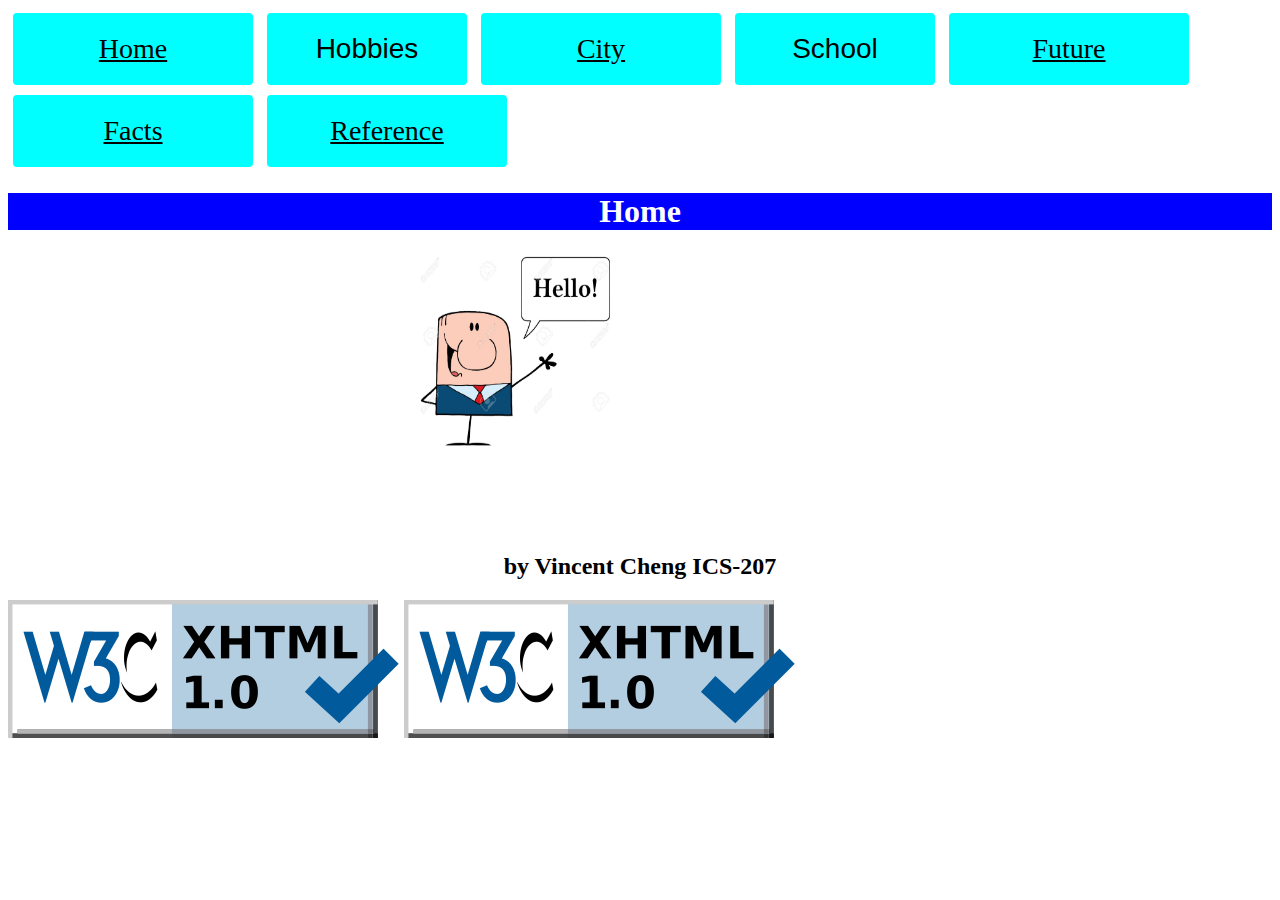
<file: index.html>
<!DOCTYPE html>
	<html>
		<head>
			<meta charset="UTF-8">
			<title>Home</title>
			<link rel="stylesheet" href="stylesheet.css">
		</head>
		<body>

			<a href="index.html" class="button1">Home</a>
			<div class="dropdown">
			  <button class="button1">Hobbies</button>
			  <div class="dropdown-content">
				<a href="sports.html">Sports</a>
				<a href="gaming.html">Gaming</a>
				<a href="skiing.html">Skiing</a>
			  </div>
			</div>
			<a href="city.html" class="button1">City</a>
			<div class="dropdown">
				<button class="button1">School</button>
				<div class="dropdown-content">
					<a href="elementary.html">Elementary</a>
					<a href="middle.html">Middle School</a>
					<a href="high.html">Highschool</a>
				</div>
			</div>
			<a href="furture.html" class="button1">Future</a>
			<a href="facts.html" class="button1">Facts</a>
			<a href="reference.html" class="button1">Reference</a>
			<h1 style="color:white">Home</h1>
			<div id="cf" style="vertical-align:middle">
			  <img class="bottom" height="200" width="200" src="images/homewave.jpg" alt="wave1"/>
			  <img class="top" height="200" width="200" src="images/homewave2.jpg" alt="wave2"/>
			</div>	
			<h2 style="text-align: center">by Vincent Cheng ICS-207</h2>
			<a href="https://validator.w3.org/nu/?doc=https%3A%2F%2Fvincybincy.github.io%2Fhome%2Findex.html"><img src="images/validator.png" alt="html validator"/></a>
			<a href="https://jigsaw.w3.org/css-validator/validator?uri=https://Vincybincy.github.io/home/stylesheet.css"><img src="images/validator.png" alt="css validator"/></a>
		</body>
	</html>
</file>
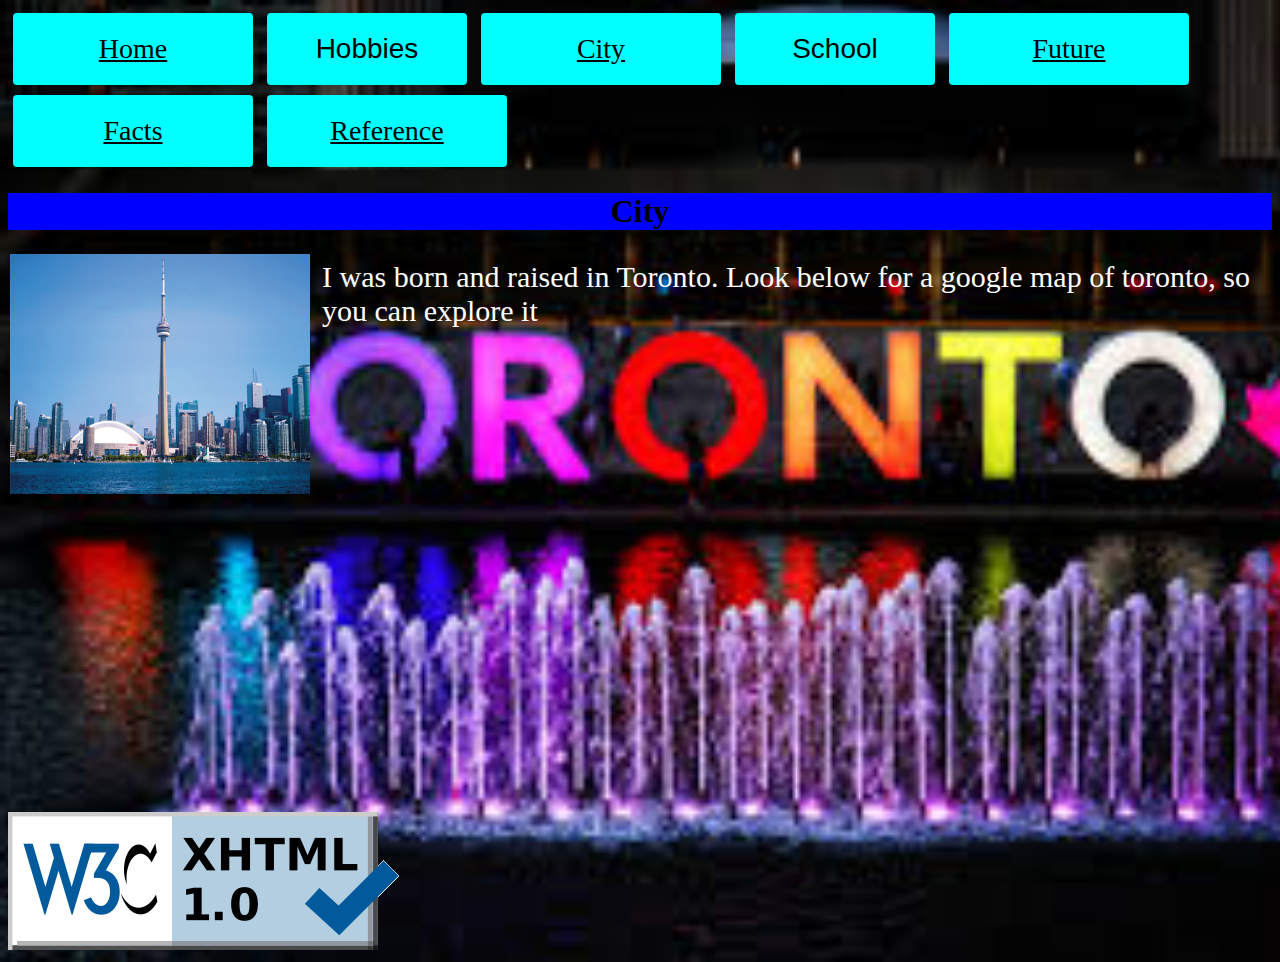
<file: city.html>
<!DOCTYPE html>
	<html>
		<head>
			<meta charset="UTF-8">
			<title>City</title>
			<link rel="stylesheet" href="stylesheet.css">
		</head>
		<body class="citybackground">

			<a href="index.html" class="button1">Home</a>
			<div class="dropdown">
			  <button class="button1">Hobbies</button>
			  <div class="dropdown-content">
				<a href="sports.html">Sports</a>
				<a href="gaming.html">Gaming</a>
				<a href="skiing.html">Skiing</a>
			  </div>
			</div>
			<a href="city.html" class="button1">City</a>
			<div class="dropdown">
				<button class="button1">School</button>
				<div class="dropdown-content">
					<a href="elementary.html">Elementary</a>
					<a href="middle.html">Middle School</a>
					<a href="high.html">Highschool</a>
				</div>
			</div>
			<a href="furture.html" class="button1">Future</a>
			<a href="facts.html" class="button1">Facts</a>
			<a href="reference.html" class="button1">Reference</a>
			<h1>City</h1>
			<img src="images/cityimg.jpg" width="300" height="240" class="float-img" alt="city">
			<p style="color:white">I was born and raised in Toronto. Look below for a google map of toronto, so you can explore it</p>
			<iframe src="https://www.google.com/maps/embed?pb=!1m18!1m12!1m3!1d184551.80858400642!2d-79.51814071709619!3d43.71840381079431!2m3!1f0!2f0!3f0!3m2!1i1024!2i768!4f13.1!3m3!1m2!1s0x89d4cb90d7c63ba5%3A0x323555502ab4c477!2sToronto%2C%20ON!5e0!3m2!1sen!2sca!4v1605562273151!5m2!1sen!2sca" width="600" height="450" style="border:0;" allowfullscreen="" aria-hidden="false" tabindex="0"></iframe>
			<a href="https://validator.w3.org/nu/?doc=https%3A%2F%2Fvincybincy.github.io%2Fhome%2Fcity.html"><img src="images/validator.png" alt="html validator"/></a>
		</body>
	</html>
</file>
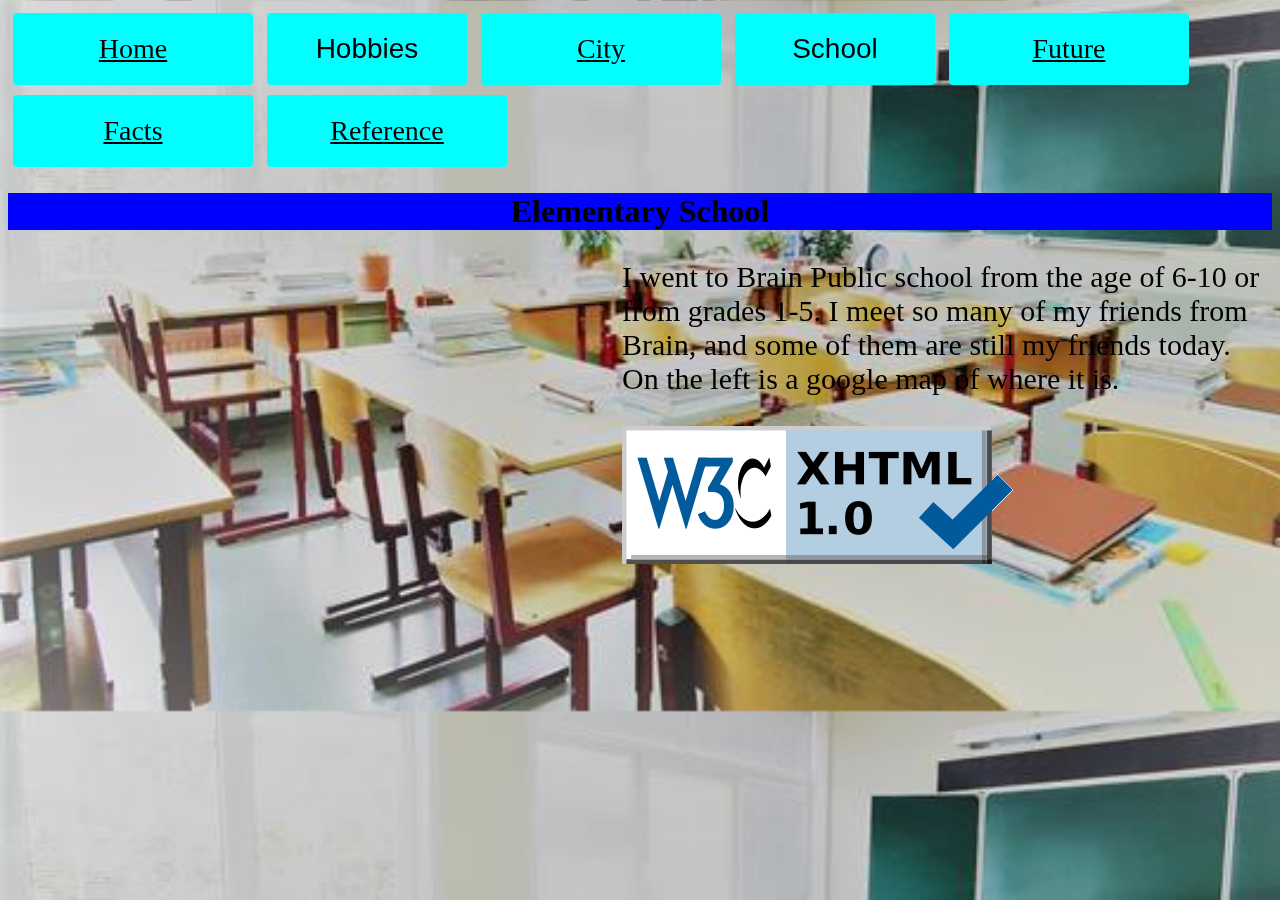
<file: elementary.html>
<!DOCTYPE html>
	<html>
		<head>
			<meta charset="UTF-8">
			<title>Elementary</title>
			<link rel="stylesheet" href="stylesheet.css">
		</head>
		<body class="schoolbackground">

			<a href="index.html" class="button1">Home</a>
			<div class="dropdown">
			  <button class="button1">Hobbies</button>
			  <div class="dropdown-content">
				<a href="sports.html">Sports</a>
				<a href="gaming.html">Gaming</a>
				<a href="skiing.html">Skiing</a>
			  </div>
			</div>
			<a href="city.html" class="button1">City</a>
			<div class="dropdown">
				<button class="button1">School</button>
				<div class="dropdown-content">
					<a href="elementary.html">Elementary</a>
					<a href="middle.html">Middle School</a>
					<a href="high.html">Highschool</a>
				</div>
			</div>
			<a href="furture.html" class="button1">Future</a>
			<a href="facts.html" class="button1">Facts</a>
			<a href="reference.html" class="button1">Reference</a>
			<h1>Elementary School</h1>
			<iframe src="https://www.google.com/maps/embed?pb=!1m18!1m12!1m3!1d2880.5445719924182!2d-79.33395268427394!3d43.78231185208979!2m3!1f0!2f0!3f0!3m2!1i1024!2i768!4f13.1!3m3!1m2!1s0x89d4d25683c67377%3A0xf20a869d3bc7e955!2sBrian%20Public%20School!5e0!3m2!1sen!2sca!4v1605562495169!5m2!1sen!2sca" class="float-img" width="600" height="450" style="border:0;" allowfullscreen="" aria-hidden="false" tabindex="0"></iframe>
			<p>I went to Brain Public school from the age of 6-10 or from grades 1-5. I meet so many of my friends
			from Brain, and some of them are still my friends today. On the left is a google map of where it is.</p>
			<a href="https://validator.w3.org/nu/?doc=https%3A%2F%2Fvincybincy.github.io%2Fhome%2Felementary.html"><img src="images/validator.png" alt="html validator"/></a>
		</body>
	</html>
</file>
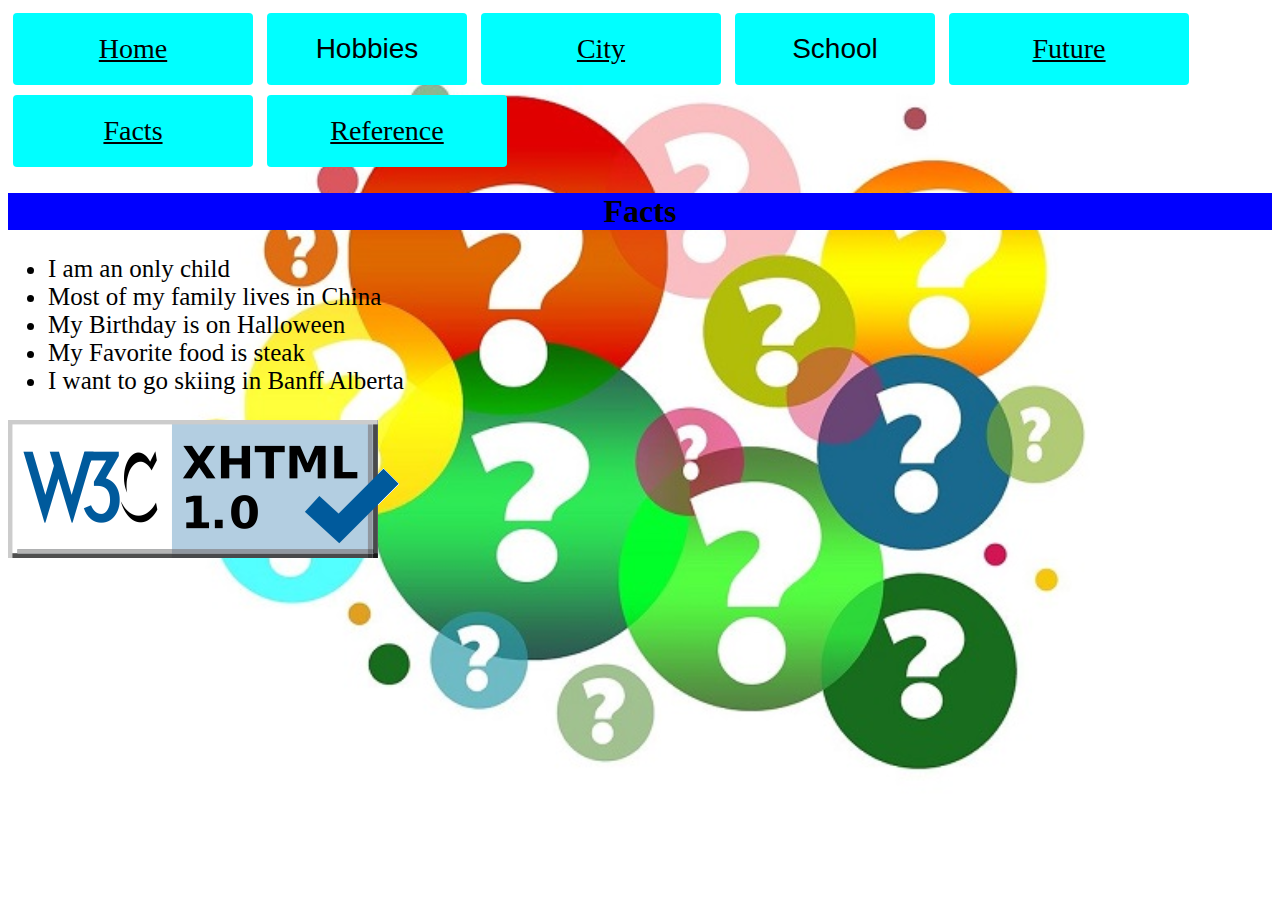
<file: facts.html>
<!DOCTYPE html>
	<html>
		<head>
			<meta charset="UTF-8">
			<title>Facts</title>
			<link rel="stylesheet" href="stylesheet.css">
		</head>
		<body class="factsbackground">

			<a href="index.html" class="button1">Home</a>
			<div class="dropdown">
			  <button class="button1">Hobbies</button>
			  <div class="dropdown-content">
				<a href="sports.html">Sports</a>
				<a href="gaming.html">Gaming</a>
				<a href="skiing.html">Skiing</a>
			  </div>
			</div>
			<a href="city.html" class="button1">City</a>
			<div class="dropdown">
				<button class="button1">School</button>
				<div class="dropdown-content">
					<a href="elementary.html">Elementary</a>
					<a href="middle.html">Middle School</a>
					<a href="high.html">Highschool</a>
				</div>
			</div>
			<a href="furture.html" class="button1">Future</a>
			<a href="facts.html" class="button1">Facts</a>
			<a href="reference.html" class="button1">Reference</a>
			<h1>Facts</h1>
			<ul style="font-size: 25px">
				<li>I am an only child</li>
				<li>Most of my family lives in China</li>
				<li>My Birthday is on Halloween</li>
				<li>My Favorite food is steak</li>
				<li>I want to go skiing in Banff Alberta</li>
			</ul>
			<a href="https://validator.w3.org/nu/?doc=https%3A%2F%2Fvincybincy.github.io%2Fhome%2Ffacts.html"><img src="images/validator.png" alt="html validator"/></a>
		</body>
	</html>
</file>
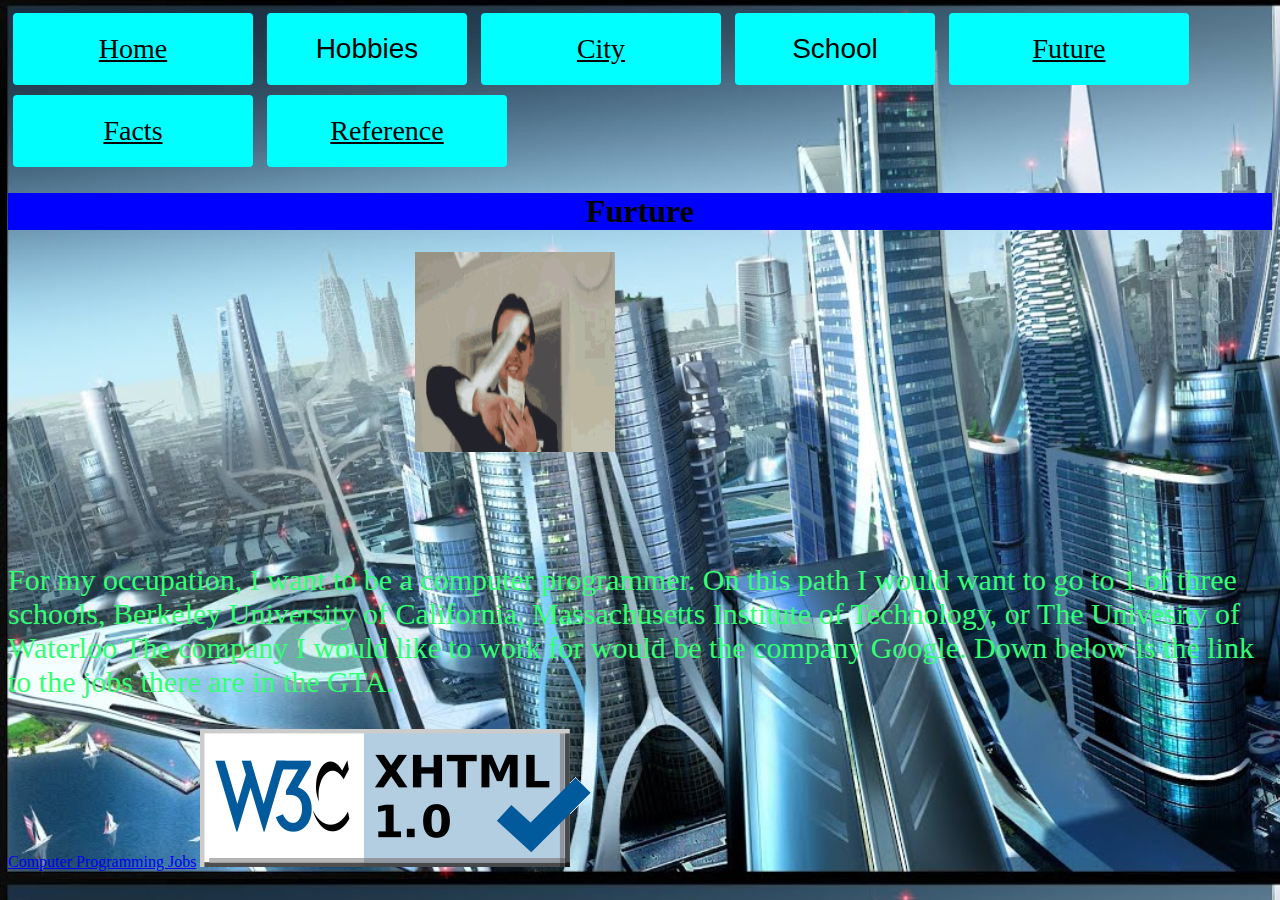
<file: furture.html>
<!DOCTYPE html>
	<html>
		<head>
			<meta charset="UTF-8">
			<title>Future</title>
			<link rel="stylesheet" href="stylesheet.css">
		</head>
		<body class="futurebackground">

			<a href="index.html" class="button1">Home</a>
			<div class="dropdown">
			  <button class="button1">Hobbies</button>
			  <div class="dropdown-content">
				<a href="sports.html">Sports</a>
				<a href="gaming.html">Gaming</a>
				<a href="skiing.html">Skiing</a>
			  </div>
			</div>
			<a href="city.html" class="button1">City</a>
			<div class="dropdown">
				<button class="button1">School</button>
				<div class="dropdown-content">
					<a href="elementary.html">Elementary</a>
					<a href="middle.html">Middle School</a>
					<a href="high.html">Highschool</a>
				</div>
			</div>
			<a href="furture.html" class="button1">Future</a>
			<a href="facts.html" class="button1">Facts</a>
			<a href="reference.html" class="button1">Reference</a>
			<h1>Furture</h1>
			<div id="cf" style="vertical-align:middle">
			  <img class="bottom" height="200" width="200"  src="images/futurejob.jpg" alt="programming"/>
			  <img class="top" height="200" width="200" src="images/money.gif"  alt="money"/>
			</div>	
			<p style="color: #33FF74">For my occupation, I want to be a computer programmer. On this path I would want to go to 1 of three
			schools, Berkeley University of California, Massachusetts Institute of Technology, or The Univesity of Waterloo
			The company I would like to work for would be the company Google. Down below is the link to the jobs there are in the GTA.</p>
			<a href="https://ca.indeed.com/Computer-Programmer-jobs">Computer Programming Jobs</a>
			<a href="https://validator.w3.org/nu/?doc=https%3A%2F%2Fvincybincy.github.io%2Fhome%2Ffurture.html"><img src="images/validator.png" alt="html validator"/></a>
		</body>
	</html>
</file>
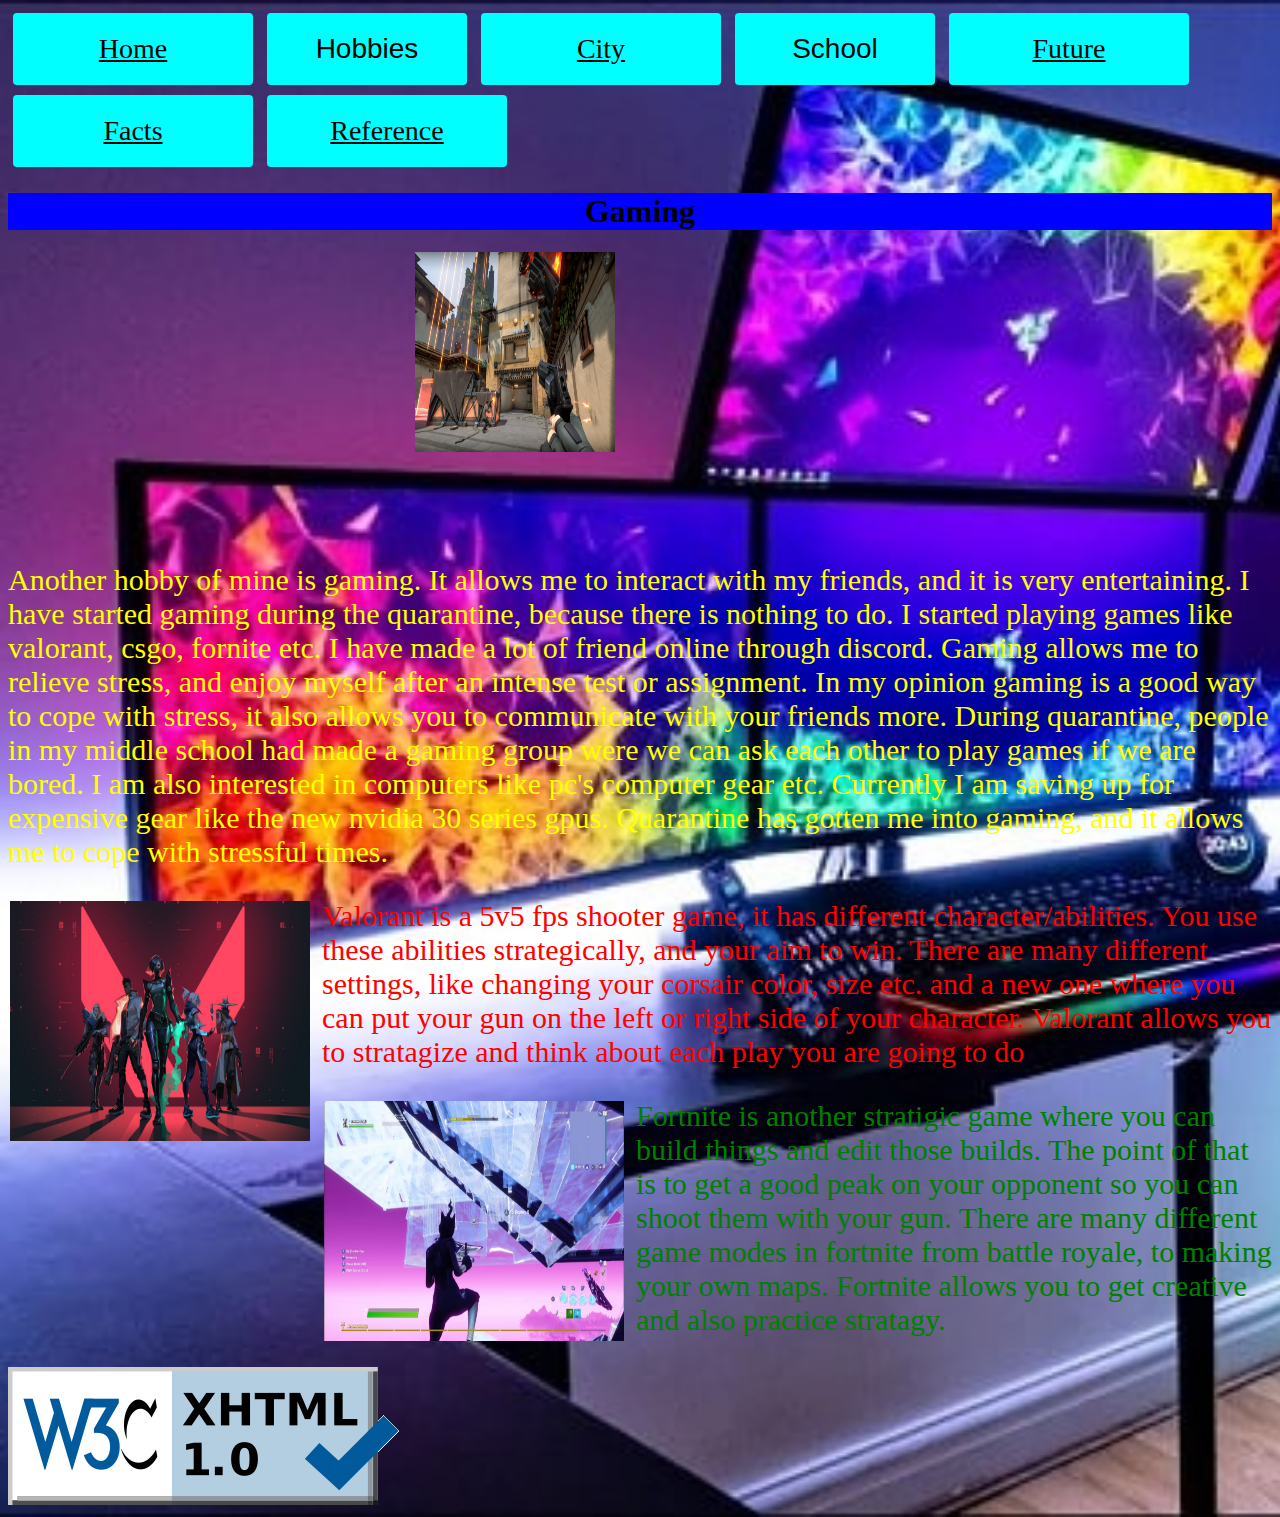
<file: gaming.html>
<!DOCTYPE html>
	<html>
		<head>
			<meta charset="UTF-8">
			<title>Gaming</title>
			<link rel="stylesheet" href="stylesheet.css">
		</head>
		<body class="gamingbackground">

			<a href="index.html" class="button1">Home</a>
			<div class="dropdown">
			  <button class="button1">Hobbies</button>
			  <div class="dropdown-content">
				<a href="sports.html">Sports</a>
				<a href="gaming.html">Gaming</a>
				<a href="skiing.html">Skiing</a>
			  </div>
			</div>
			<a href="city.html" class="button1">City</a>
			<div class="dropdown">
				<button class="button1">School</button>
				<div class="dropdown-content">
					<a href="elementary.html">Elementary</a>
					<a href="middle.html">Middle School</a>
					<a href="high.html">Highschool</a>
				</div>
			</div>
			<a href="furture.html" class="button1">Future</a>
			<a href="facts.html" class="button1">Facts</a>
			<a href="reference.html" class="button1">Reference</a>
			<h1>Gaming</h1>
			<div id="cf" style="vertical-align:middle">
			  <img class="bottom" height="200" width="200" src="images/fortnite.jpg" alt="fortnite image"/>
			  <img class="top" height="200" width="200" src="images/valorant.jpg" alt="valorant image"/>
			</div>
			<p style="color:yellow">Another hobby of mine is gaming. It allows me to interact with my friends,
			and it is very entertaining. I have started gaming during the quarantine, because there is nothing 
			to do. I started playing games like valorant, csgo, fornite etc. I have made a lot of friend online 
			through discord. Gaming allows me to relieve stress, and enjoy myself after an intense test or 
			assignment. In my opinion gaming is a good way to cope with stress, it also allows you to communicate
			with your friends more. During quarantine, people in my middle school had made a gaming group were
			we can ask each other to play games if we are bored. I am also interested in computers like pc's 
			computer gear etc. Currently I am saving up for expensive gear like the new nvidia 30 series gpus.
			Quarantine has gotten me into gaming, and it allows me to cope with stressful times.</p>
			<img src="images/valorantimg.jpg" alt="valorant game" width="300" height="240" class="float-img">
			<p style="color:red"> Valorant is a 5v5 fps shooter game, it has different character/abilities. 
			You use these abilities strategically, and your aim to win. There are many different settings, like
			changing your corsair color, size etc. and a new one where you can put your gun on the left or right 
			side of your character. Valorant allows you to stratagize and think about each play you are going to do
			</p>
			<img src="images/fortniteimg.jpg" alt="fortnite game" width="300" height="240" class="float-img">
			<p style="color:green">Fortnite is another stratigic game where you can build things and edit those 
			builds. The point of that is to get a good peak on your opponent so you can shoot them with your gun.
			There are many different game modes in fortnite from battle royale, to making your own maps. Fortnite 
			allows you to get creative and also practice stratagy.
			</p>
			<a href="https://validator.w3.org/nu/?doc=https%3A%2F%2Fvincybincy.github.io%2Fhome%2Fgaming.html"><img src="images/validator.png" alt="html validator"/></a>
		</body>
	</html>
</file>
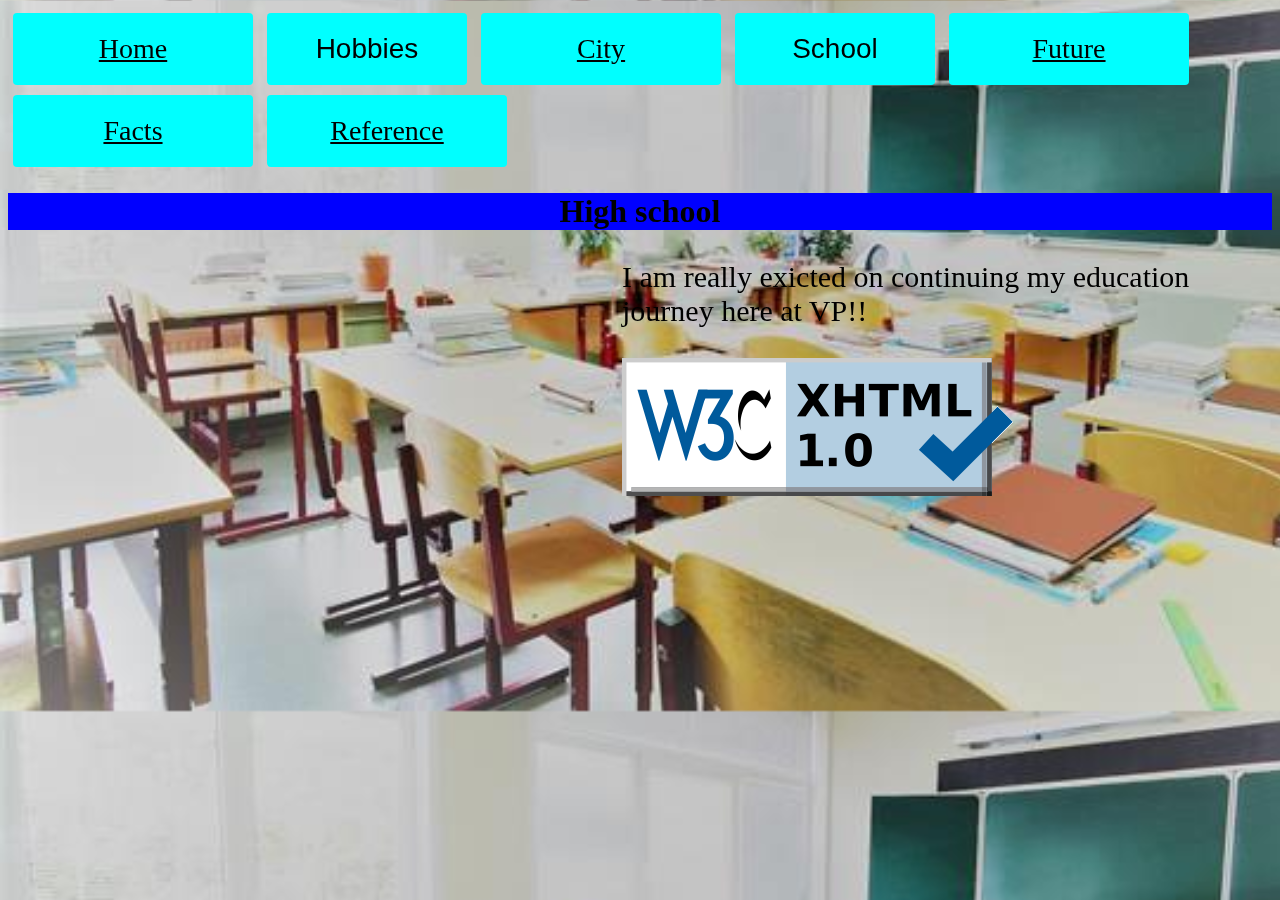
<file: high.html>
<!DOCTYPE html>
	<html>
		<head>
			<meta charset="UTF-8">
			<title>Highschool</title>
			<link rel="stylesheet" href="stylesheet.css">
		</head>
		<body class="schoolbackground">

			<a href="index.html" class="button1">Home</a>
			<div class="dropdown">
			  <button class="button1">Hobbies</button>
			  <div class="dropdown-content">
				<a href="sports.html">Sports</a>
				<a href="gaming.html">Gaming</a>
				<a href="skiing.html">Skiing</a>
			  </div>
			</div>
			<a href="city.html" class="button1">City</a>
			<div class="dropdown">
				<button class="button1">School</button>
				<div class="dropdown-content">
					<a href="elementary.html">Elementary</a>
					<a href="middle.html">Middle School</a>
					<a href="high.html">Highschool</a>
				</div>
			</div>
			<a href="furture.html" class="button1">Future</a>
			<a href="facts.html" class="button1">Facts</a>
			<a href="reference.html" class="button1">Reference</a>
			<h1>High school</h1>
			<iframe src="https://www.google.com/maps/embed?pb=!1m18!1m12!1m3!1d2881.8347497491864!2d-79.32404608427466!3d43.75552825382516!2m3!1f0!2f0!3f0!3m2!1i1024!2i768!4f13.1!3m3!1m2!1s0x89d4d27042056add%3A0x9c632c18007a2c6a!2sVictoria%20Park%20Collegiate%20Institute!5e0!3m2!1sen!2sca!4v1605563804011!5m2!1sen!2sca" class="float-img" width="600" height="450" style="border:0;" allowfullscreen="" aria-hidden="false" tabindex="0"></iframe>
			<p>I am really exicted on continuing my education journey here at VP!!</p>
			<a href="https://validator.w3.org/nu/?doc=https%3A%2F%2Fvincybincy.github.io%2Fhome%2Fhigh.html"><img src="images/validator.png" alt="html validator"/></a>
		</body>
	</html>
</file>
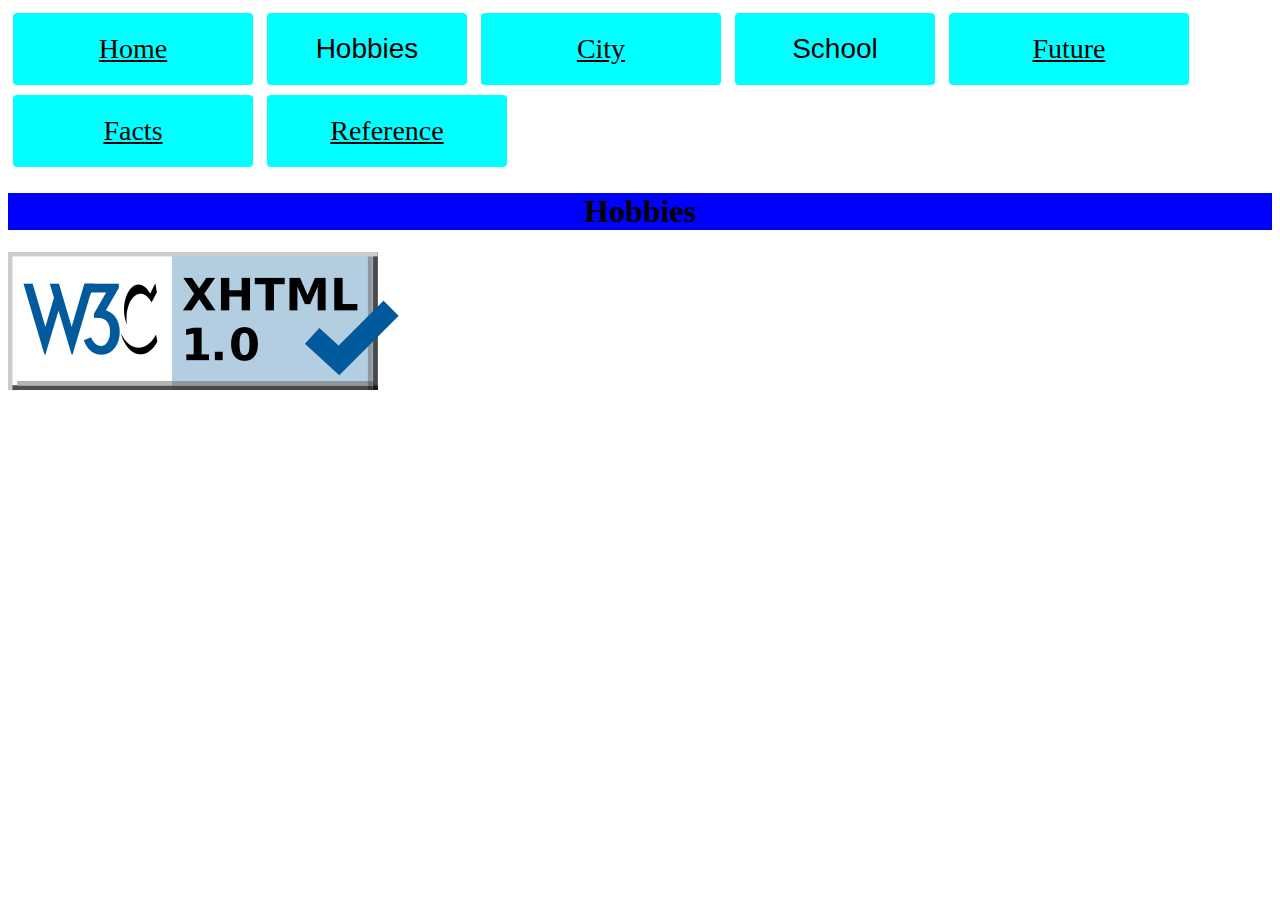
<file: hobbies.html>
<!DOCTYPE html>
	<html>
		<head>
			<meta charset="UTF-8">
			<title>Hobbies</title>
			<link rel="stylesheet" href="stylesheet.css">
		</head>
		<body>

			<a href="index.html" class="button1">Home</a>
			<div class="dropdown">
			  <button class="button1">Hobbies</button>
			  <div class="dropdown-content">
				<a href="sports.html">Sports</a>
				<a href="gaming.html">Gaming</a>
				<a href="skiing.html">Skiing</a>
			  </div>
			</div>
			<a href="city.html" class="button1">City</a>
			<div class="dropdown">
				<button class="button1">School</button>
				<div class="dropdown-content">
					<a href="elementary.html">Elementary</a>
					<a href="middle.html">Middle School</a>
					<a href="high.html">Highschool</a>
				</div>
			</div>
			<a href="furture.html" class="button1">Future</a>
			<a href="facts.html" class="button1">Facts</a>
			<a href="reference.html" class="button1">Reference</a>
			<h1>Hobbies</h1>
			<a href="https://validator.w3.org/nu/?doc=https%3A%2F%2Fvincybincy.github.io%2Fhome%2Findex.html"><img src="images/validator.png" alt="html validator"/></a>
		</body>
	</html>
</file>
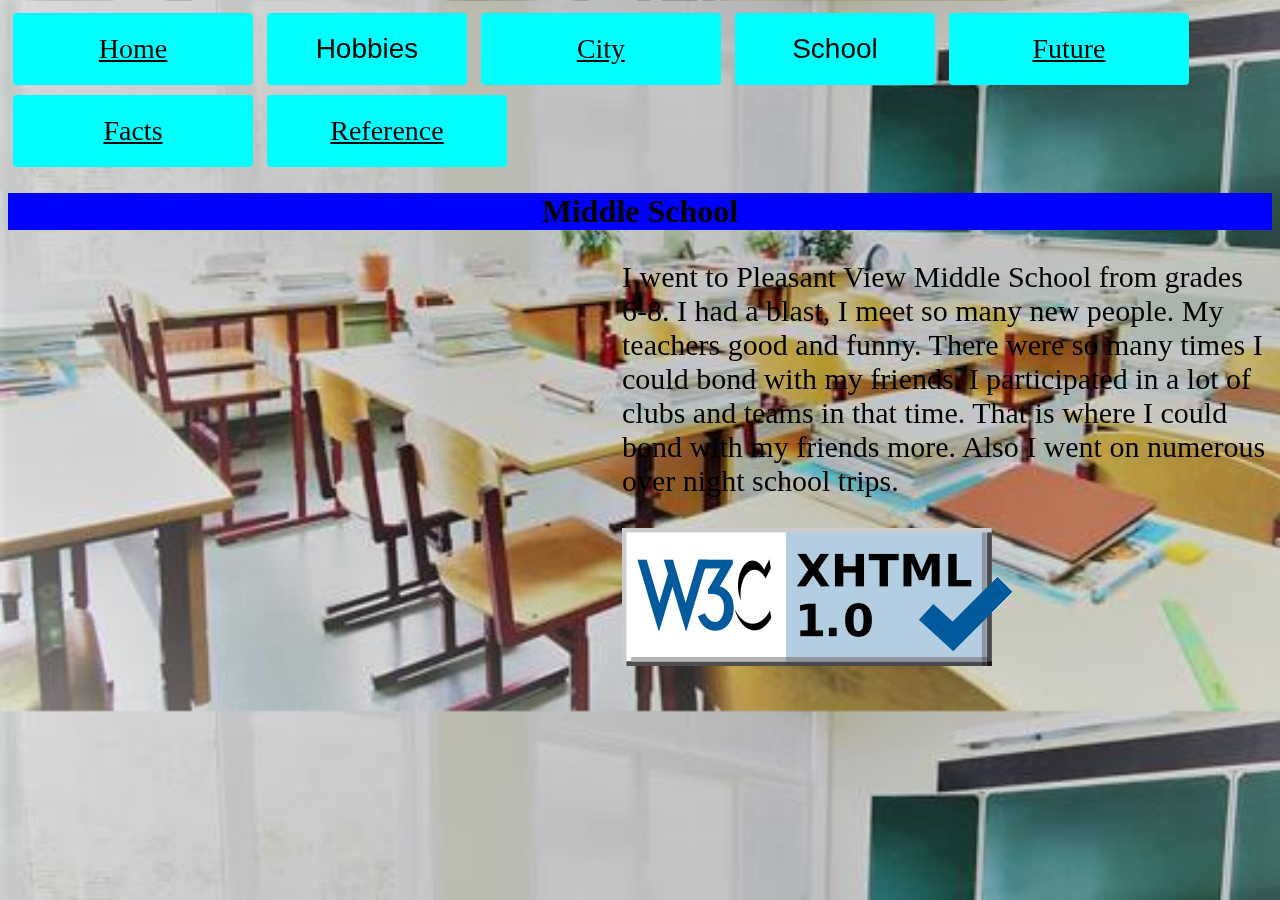
<file: middle.html>
<!DOCTYPE html>
	<html>
		<head>
			<meta charset="UTF-8">
			<title>Middle</title>
			<link rel="stylesheet" href="stylesheet.css">
		</head>
		<body class="schoolbackground">

			<a href="index.html" class="button1">Home</a>
			<div class="dropdown">
			  <button class="button1">Hobbies</button>
			  <div class="dropdown-content">
				<a href="sports.html">Sports</a>
				<a href="gaming.html">Gaming</a>
				<a href="skiing.html">Skiing</a>
			  </div>
			</div>
			<a href="city.html" class="button1">City</a>
			<div class="dropdown">
				<button class="button1">School</button>
				<div class="dropdown-content">
					<a href="elementary.html">Elementary</a>
					<a href="middle.html">Middle School</a>
					<a href="high.html">Highschool</a>
				</div>
			</div>
			<a href="furture.html" class="button1">Future</a>
			<a href="facts.html" class="button1">Facts</a>
			<a href="reference.html" class="button1">Reference</a>
			<h1>Middle School</h1>
			<iframe src="https://www.google.com/maps/embed?pb=!1m18!1m12!1m3!1d2880.2879652913352!2d-79.33571338427387!3d43.78763735174451!2m3!1f0!2f0!3f0!3m2!1i1024!2i768!4f13.1!3m3!1m2!1s0x89d4d3aab207b6f1%3A0xf50137a6590061c5!2sPleasant%20View%20Middle%20School!5e0!3m2!1sen!2sca!4v1605562763850!5m2!1sen!2sca" class="float-img" width="600" height="450" style="border:0;" allowfullscreen="" aria-hidden="false" tabindex="0"></iframe>
			<p>I went to Pleasant View Middle School from grades 6-8. I had a blast, I meet so many new people. My teachers
			good and funny. There were so many times I could bond with my friends. I participated in a lot of clubs and 
			teams in that time. That is where I could bond with my friends more. Also I went on numerous over night school trips.
			</p>
			<a href="https://validator.w3.org/nu/?doc=https%3A%2F%2Fvincybincy.github.io%2Fhome%2Fmiddle.html"><img src="images/validator.png" alt="html validator"/></a>
		</body>
	</html>
</file>
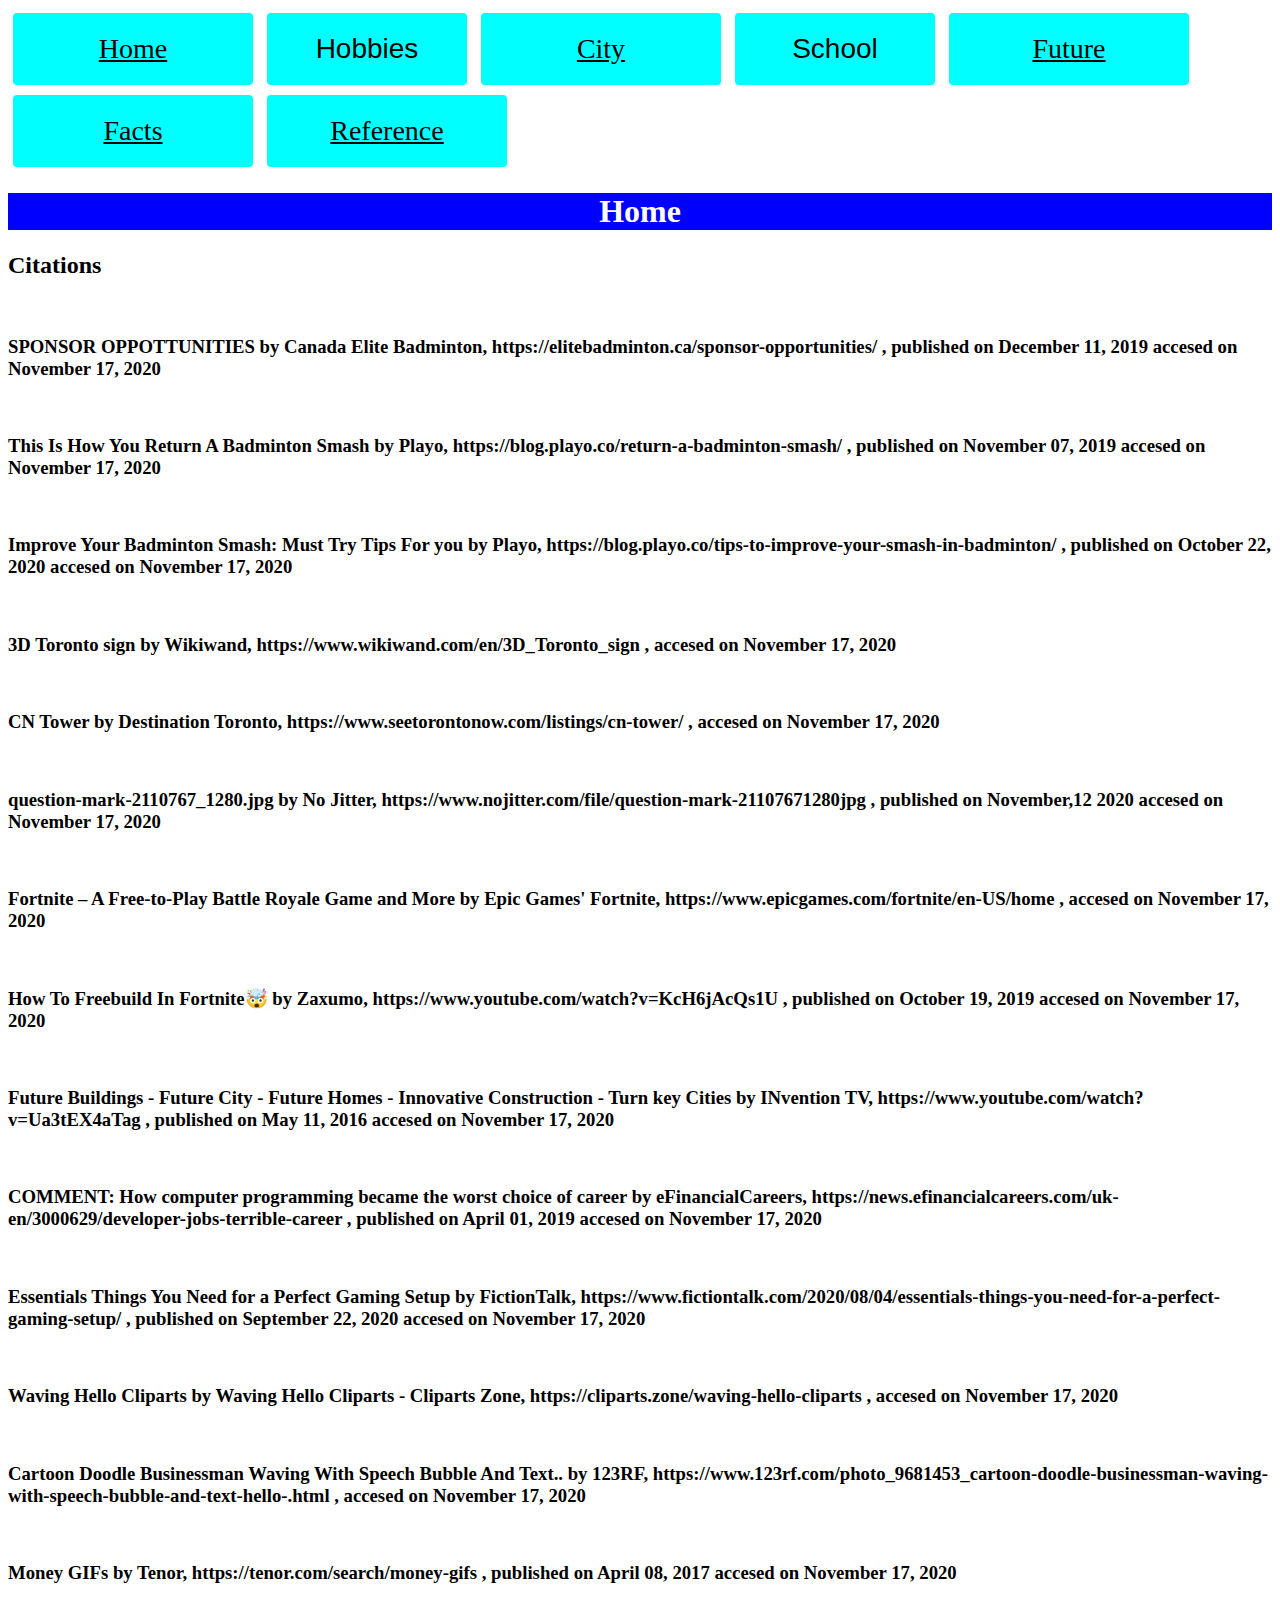
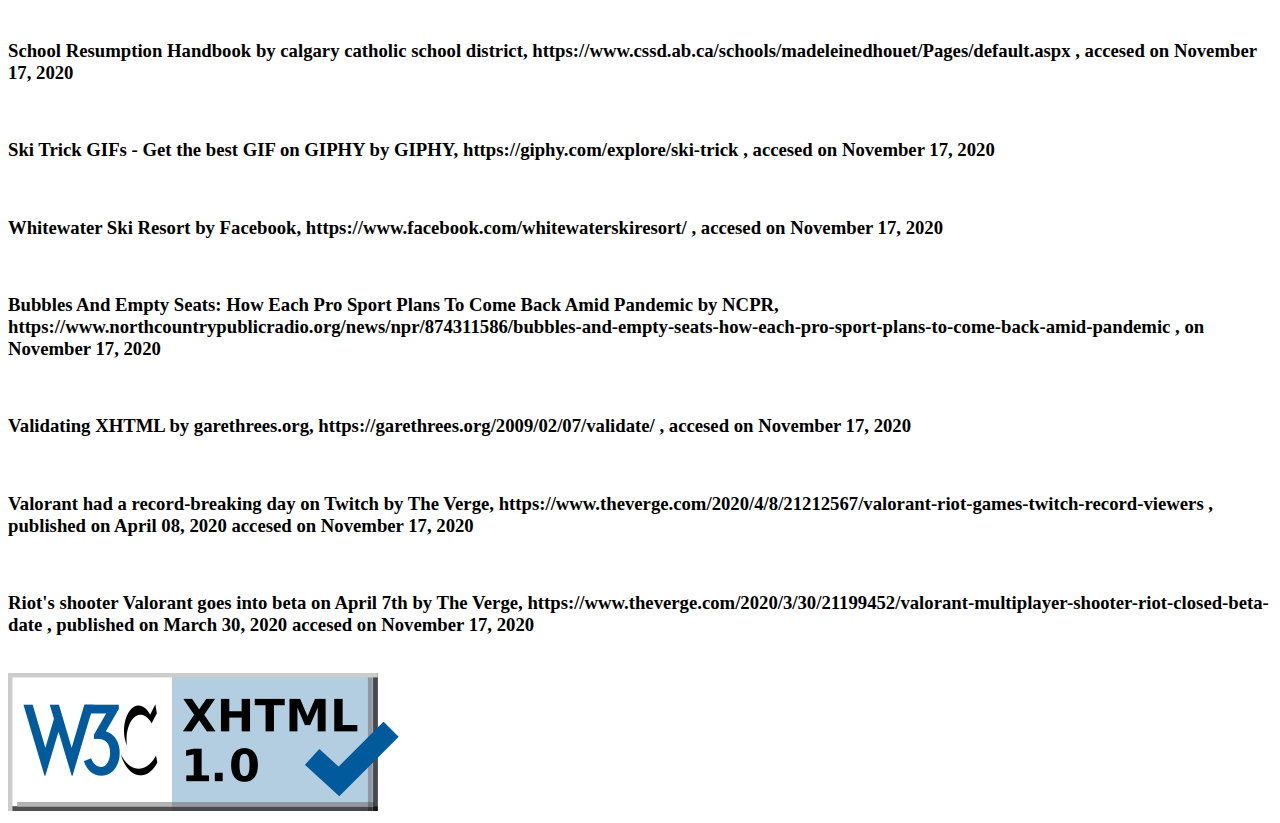
<file: reference.html>
<!DOCTYPE html>
	<html>
		<head>
			<meta charset="UTF-8">
			<title>Home</title>
			<link rel="stylesheet" href="stylesheet.css">
		</head>
		<body>

			<a href="index.html" class="button1">Home</a>
			<div class="dropdown">
			  <button class="button1">Hobbies</button>
			  <div class="dropdown-content">
				<a href="sports.html">Sports</a>
				<a href="gaming.html">Gaming</a>
				<a href="skiing.html">Skiing</a>
			  </div>
			</div>
			<a href="city.html" class="button1">City</a>
			<div class="dropdown">
				<button class="button1">School</button>
				<div class="dropdown-content">
					<a href="elementary.html">Elementary</a>
					<a href="middle.html">Middle School</a>
					<a href="high.html">Highschool</a>
				</div>
			</div>
			<a href="furture.html" class="button1">Future</a>
			<a href="facts.html" class="button1">Facts</a>
			<a href="reference.html" class="button1">Reference</a>
			<h1 style="color:white">Home</h1>
			<h2>Citations</h2>
			<br>
			<h3>SPONSOR OPPOTTUNITIES by Canada Elite Badminton, https://elitebadminton.ca/sponsor-opportunities/ , published on December 11, 2019 accesed on November 17, 2020</h3>
			<br>
			<h3>This Is How You Return A Badminton Smash by Playo, https://blog.playo.co/return-a-badminton-smash/ , published on November 07, 2019 accesed on November 17, 2020</h3>
			<br>
			<h3>Improve Your Badminton Smash: Must Try Tips For you by Playo, https://blog.playo.co/tips-to-improve-your-smash-in-badminton/ , published on October 22, 2020 accesed on November 17, 2020</h3>
			<br>
			<h3>3D Toronto sign by Wikiwand, https://www.wikiwand.com/en/3D_Toronto_sign , accesed on November 17, 2020</h3>
			<br>
			<h3>CN Tower by Destination Toronto, https://www.seetorontonow.com/listings/cn-tower/ , accesed on November 17, 2020</h3>
			<br>
			<h3>question-mark-2110767_1280.jpg by No Jitter, https://www.nojitter.com/file/question-mark-21107671280jpg , published on November,12 2020 accesed on November 17, 2020</h3>
			<br>
			<h3>Fortnite – A Free-to-Play Battle Royale Game and More by Epic Games' Fortnite, https://www.epicgames.com/fortnite/en-US/home , accesed on November 17, 2020</h3>
			<br>
			<h3>How To Freebuild In Fortnite🤯 by Zaxumo, https://www.youtube.com/watch?v=KcH6jAcQs1U , published on October 19, 2019 accesed on November 17, 2020</h3>
			<br>
			<h3>Future Buildings - Future City - Future Homes - Innovative Construction - Turn key Cities by INvention TV, https://www.youtube.com/watch?v=Ua3tEX4aTag , published on May 11, 2016 accesed on November 17, 2020</h3>
			<br>
			<h3>COMMENT: How computer programming became the worst choice of career by eFinancialCareers, https://news.efinancialcareers.com/uk-en/3000629/developer-jobs-terrible-career , published on April 01, 2019 accesed on November 17, 2020</h3>
			<br>
			<h3>Essentials Things You Need for a Perfect Gaming Setup by FictionTalk, https://www.fictiontalk.com/2020/08/04/essentials-things-you-need-for-a-perfect-gaming-setup/ , published on September 22, 2020 accesed on November 17, 2020</h3>
			<br>
			<h3>Waving Hello Cliparts by Waving Hello Cliparts - Cliparts Zone, https://cliparts.zone/waving-hello-cliparts , accesed on November 17, 2020</h3>
			<br>
			<h3>Cartoon Doodle Businessman Waving With Speech Bubble And Text.. by 123RF, https://www.123rf.com/photo_9681453_cartoon-doodle-businessman-waving-with-speech-bubble-and-text-hello-.html , accesed on November 17, 2020</h3>
			<br>
			<h3>Money GIFs by Tenor, https://tenor.com/search/money-gifs , published on April 08, 2017 accesed on November 17, 2020</h3>
			<br>
			<h3>School Resumption Handbook by calgary catholic school district, https://www.cssd.ab.ca/schools/madeleinedhouet/Pages/default.aspx , accesed on November 17, 2020</h3>
			<br>
			<h3>Ski Trick GIFs - Get the best GIF on GIPHY by GIPHY, https://giphy.com/explore/ski-trick , accesed on November 17, 2020</h3>
			<br>
			<h3>Whitewater Ski Resort by Facebook, https://www.facebook.com/whitewaterskiresort/ , accesed on November 17, 2020</h3>
			<br>
			<h3>Bubbles And Empty Seats: How Each Pro Sport Plans To Come Back Amid Pandemic by NCPR, https://www.northcountrypublicradio.org/news/npr/874311586/bubbles-and-empty-seats-how-each-pro-sport-plans-to-come-back-amid-pandemic , on November 17, 2020</h3>
			<br>
			<h3>Validating XHTML by garethrees.org, https://garethrees.org/2009/02/07/validate/ , accesed on November 17, 2020</h3>
			<br>
			<h3>Valorant had a record-breaking day on Twitch by The Verge, https://www.theverge.com/2020/4/8/21212567/valorant-riot-games-twitch-record-viewers , published on April 08, 2020 accesed on November 17, 2020</h3>
			<br>
			<h3>Riot's shooter Valorant goes into beta on April 7th by The Verge, https://www.theverge.com/2020/3/30/21199452/valorant-multiplayer-shooter-riot-closed-beta-date , published on March 30, 2020 accesed on November 17, 2020</h3>
			<br>
			<a href="https://validator.w3.org/nu/?doc=https%3A%2F%2Fvincybincy.github.io%2Fhome%2Freference.html"><img src="images/validator.png" alt="html validator"/></a>
		</body>
	</html>
</file>
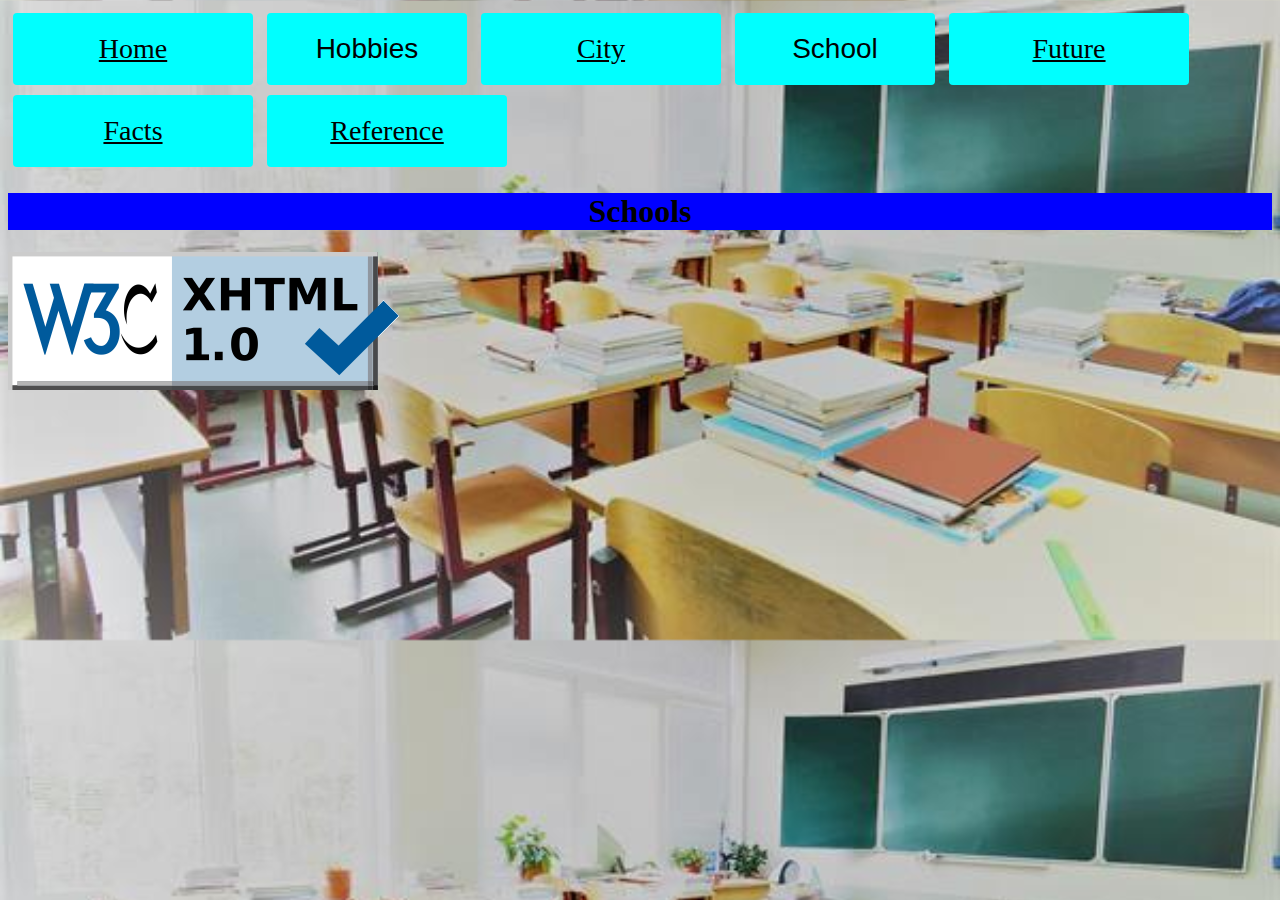
<file: schools.html>
<!DOCTYPE html>
	<html>
		<head>
			<meta charset="UTF-8">
			<title>Schools</title>
			<link rel="stylesheet" href="stylesheet.css">
		</head>
		<body class="schoolbackground">

			<a href="index.html" class="button1">Home</a>
			<div class="dropdown">
			  <button class="button1">Hobbies</button>
			  <div class="dropdown-content">
				<a href="sports.html">Sports</a>
				<a href="gaming.html">Gaming</a>
				<a href="skiing.html">Skiing</a>
			  </div>
			</div>
			<a href="city.html" class="button1">City</a>
			<div class="dropdown">
				<button class="button1">School</button>
				<div class="dropdown-content">
					<a href="elementary.html">Elementary</a>
					<a href="middle.html">Middle School</a>
					<a href="high.html">Highschool</a>
				</div>
			</div>
			<a href="furture.html" class="button1">Future</a>
			<a href="facts.html" class="button1">Facts</a>
			<a href="reference.html" class="button1">Reference</a>
			<h1>Schools</h1>
			<a href="https://validator.w3.org/nu/?doc=https%3A%2F%2Fvincybincy.github.io%2Fhome%2Findex.html"><img src="images/validator.png" alt="html validator"/></a>
		</body>
	</html>
</file>
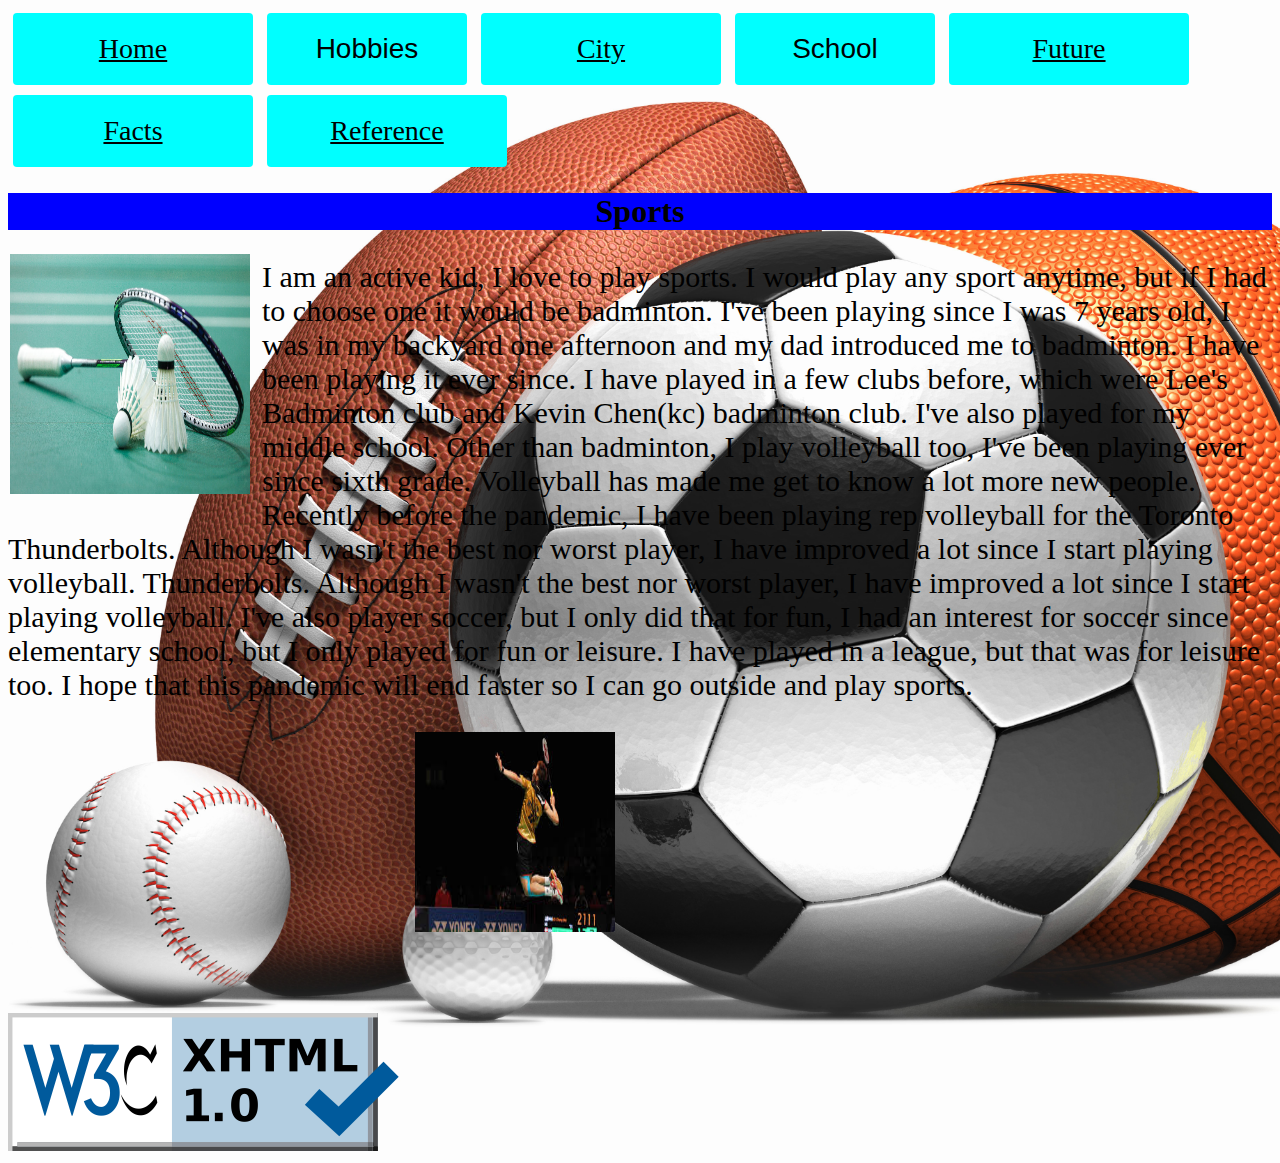
<file: sports.html>
<!DOCTYPE html>
	<html>
		<head>
			<meta charset="UTF-8">
			<title>Sports</title>
			<link rel="stylesheet" href="stylesheet.css">
		</head>
		<body class="sportsbackground">

			<a href="index.html" class="button1">Home</a>
			<div class="dropdown">
			  <button class="button1">Hobbies</button>
			  <div class="dropdown-content">
				<a href="sports.html">Sports</a>
				<a href="gaming.html">Gaming</a>
				<a href="skiing.html">Skiing</a>
			  </div>
			</div>
			<a href="city.html" class="button1">City</a>
			<div class="dropdown">
				<button class="button1">School</button>
				<div class="dropdown-content">
					<a href="elementary.html">Elementary</a>
					<a href="middle.html">Middle School</a>
					<a href="high.html">Highschool</a>
				</div>
			</div>
			<a href="furture.html" class="button1">Future</a>
			<a href="facts.html" class="button1">Facts</a>
			<a href="reference.html" class="button1">Reference</a>
			<h1>Sports</h1>
			<img src="images/badminton.jpg" width="240" height="240" class="float-img" alt="badminton"/>
			<p>I am an active kid, I love to play sports. I would play any sport anytime, but if I had to choose one 
			it would be badminton. I've been playing since I was 7 years old, I was in my backyard one afternoon and my dad
			introduced me to badminton. I have been playing it ever since. I have played in a few clubs before, which were
			Lee's Badminton club and Kevin Chen(kc) badminton club. I've also played for my middle school.
			Other than badminton, I play volleyball too, I've been playing ever since sixth grade. Volleyball has made me get 
			to know a lot more new people. Recently before the pandemic, I have been playing rep volleyball for the Toronto 
			Thunderbolts. Although I wasn't the best nor worst player, I have improved a lot since I start playing volleyball.
			Thunderbolts. Although I wasn't the best nor worst player, I have improved a lot since I start playing volleyball.
			I've also player soccer, but I only did that for fun, I had an interest for soccer since elementary school, but I
			only played for fun or leisure. I have played in a league, but that was for leisure too. I hope that this pandemic 
			will end faster so I can go outside and play sports.
			</p>
			<div id="cf" style="vertical-align:middle">
			  <img class="bottom" height="200" width="200" src="images/badmintonreturn.jpg" alt="badminton return"/>
			  <img class="top" height="200" width="200" src="images/badmintonsmash.jpg" alt="badminton smash"/>
			</div>	
			<a href="https://validator.w3.org/nu/?doc=https%3A%2F%2Fvincybincy.github.io%2Fhome%2Fsports.html"><img src="images/validator.png" alt="html validator"/></a>
		</body>
	</html>
</file>
<file: stylesheet.css>
p{
	font-size: 30px;
}

.button1{
  display: inline-block;
  border-radius: 4px;
  background-color: cyan;
  border: none;
  border: none;
  color: black;
  text-align: center;
  font-size: 28px;
  padding: 20px;
  width: 200px;
  transition: all 0.5s;
  cursor: pointer;
  margin: 5px;
}

.button1 span {
  cursor: pointer;
  display: inline-block;
  position: relative;
  transition: 0.5s;
}

.button1 span:after {
  content: '\00bb';
  position: absolute;
  opacity: 0;
  top: 0;
  right: -20px;
  transition: 0.5s;
}

.button1:hover span {
  padding-right: 25px;
}

.button1:hover span:after {
  opacity: 1;
  right: 0;
}
.dropdown {
  position: relative;
  display: inline-block;
}

.dropdown-content {
  display: none;
  position: absolute;
  background-color: #f1f1f1;
  min-width: 160px;
  box-shadow: 0px 8px 16px 0px rgba(0,0,0,0.2);
  z-index: 1;
}

.dropdown-content a {
  color: black;
  padding: 12px 16px;
  text-decoration: none;
  display: block;
}

.dropdown-content a:hover {background-color: #ddd;}

.dropdown:hover .dropdown-content {display: block;}

.dropdown:hover .dropbtn {background-color: #3e8e41;}
	
h1 {
	background-color:blue;
	text-align:center;
}

.sportsbackground {
	background-image: url("images/sports.jpg");
	background-size: cover;
}

.skiingbackground {
	background-image: url("images/skihill.jpg");
	background-size: 1920px 1000px;
}
.citybackground {
	background-image: url("images/city.jpg");
	background-size: cover;
}

.gamingbackground {
	background-image: url("images/gaming.jpg");
	background-size: cover;
}

.schoolbackground {
	background-image: url("images/school.jpg");
	background-size: cover;
}

.futurebackground {
	background-image: url("images/future.jpg");
	background-size: cover;
}

.factsbackground {
	background-image: url("images/facts.jpg");
	background-size: cover;
}

.float-img {
	float: left;
	margin-right: 10px;
	margin-bottom: 5px;
	padding: 2px;
}
#cf {
	position:relative;
	height:281px;
	width:450px;
	margin:0 auto;
}

#cf img {
	position:absolute;
	left:0;
	-webkit-transition: opacity 1s ease-in-out;
	-moz-transition: opacity 1s ease-in-out;
	-o-transition: opacity 1s ease-in-out;
	transition: opacity 1s ease-in-out;
}

#cf img.top:hover {
	opacity:0;
}
</file>
